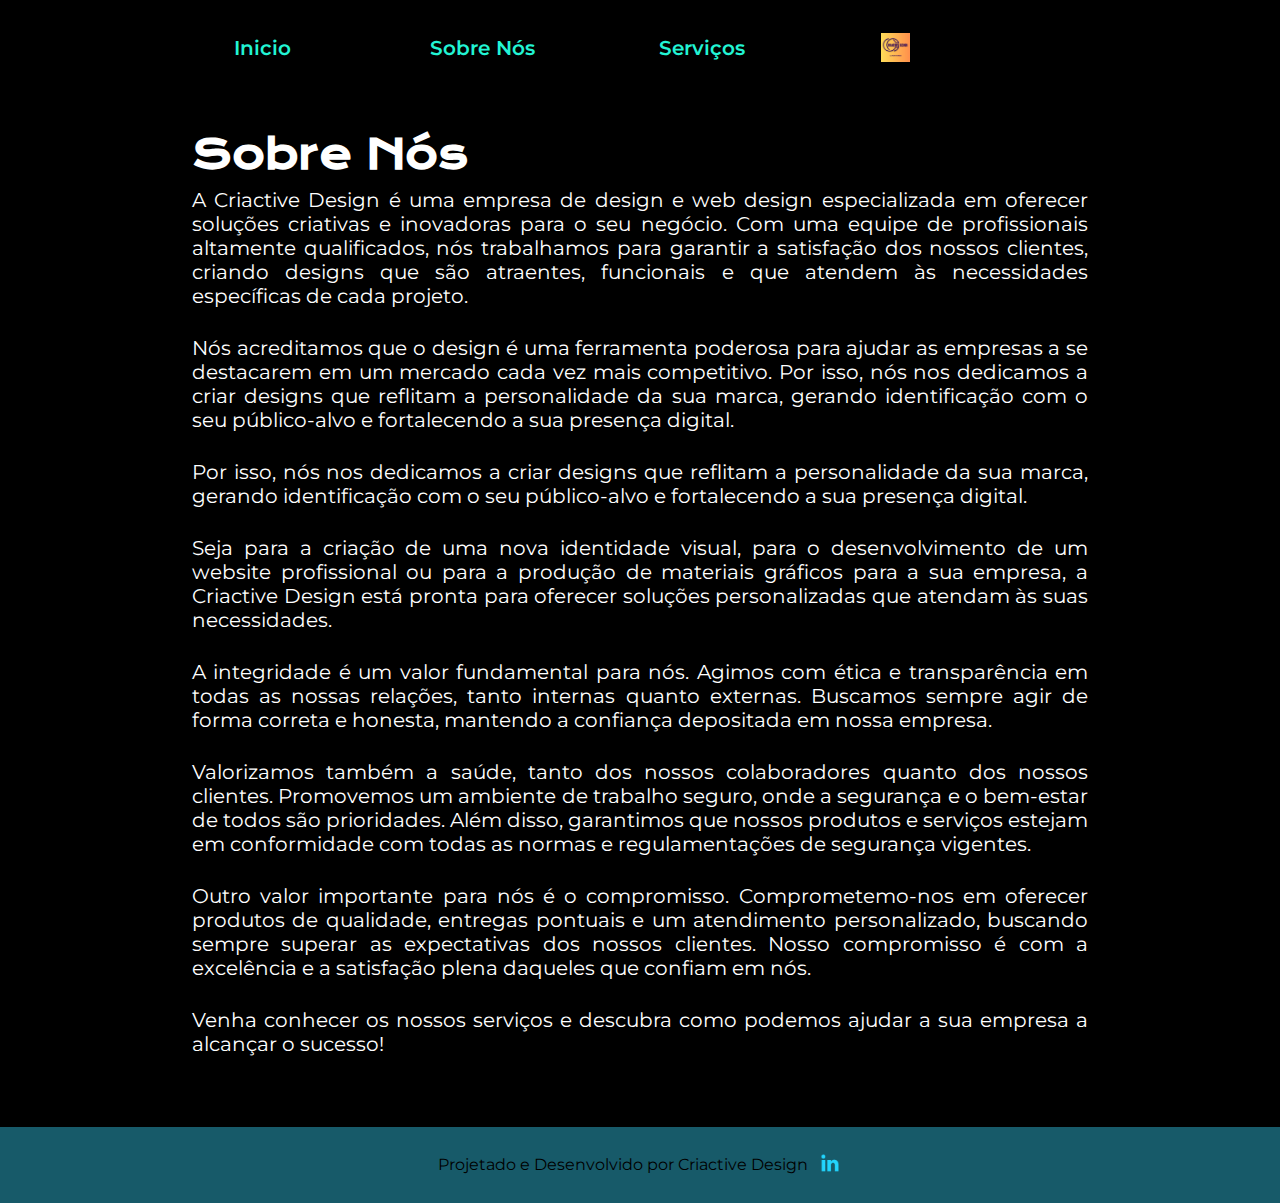
<file: HTML - CSS/about.html>
<!DOCTYPE html>
<html lang="pt-br">
<head>
    <meta charset="UTF-8">
    <meta http-equiv="X-UA-Compatible" content="IE=edge">
    <meta name="viewport" content="width=device-width, initial-scale=1.0">
    <title>Criactive Design | Sobre Nós</title>
    <link rel="stylesheet" href="Style/Style.css">
</head>
<body>
    <!--Inicio Cabeçalho-->
    <header class="cabecalho__about">
        <nav class="cabecalho__menu__about">
            <a class="cabecalho__menu__link" href="index.html"> Inicio </a>
            <a class="cabecalho__menu__link" href="about.html"> Sobre Nós </a>
            <a class="cabecalho__menu__link"  href="portal.html"> Serviços </a>
        </nav>
        <div class="logo__about"> 
        <img class="apresentacao__imagem__about" src="assets/Logo-Me.png" alt="LogoMarca">
    </div>
    </header>
    <!--Fim Cabeçalho-->
    <main class="apresentacao__about">
        <section class="apresentacao__conteudo__about">
            <h1 class="apresentacao__size__about">Sobre Nós</h1>
            <p class="paragrafo__size__about">A Criactive Design é uma empresa de design e web design especializada em oferecer soluções criativas e inovadoras para o seu negócio. Com uma equipe de profissionais altamente qualificados, nós trabalhamos para garantir a satisfação dos nossos clientes, criando designs que são atraentes, funcionais e que atendem às necessidades específicas de cada projeto.</p>
            <p class="paragrafo__size__about"> Nós acreditamos que o design é uma ferramenta poderosa para ajudar as empresas a se destacarem em um mercado cada vez mais competitivo. Por isso, nós nos dedicamos a criar designs que reflitam a personalidade da sua marca, gerando identificação com o seu público-alvo e fortalecendo a sua presença digital.</p>
            <p class="paragrafo__size__about">Por isso, nós nos dedicamos a criar designs que reflitam a personalidade da sua marca, gerando identificação com o seu público-alvo e fortalecendo a sua presença digital.</p>
            <p class="paragrafo__size__about">Seja para a criação de uma nova identidade visual, para o desenvolvimento de um website profissional ou para a produção de materiais gráficos para a sua empresa, a Criactive Design está pronta para oferecer soluções personalizadas que atendam às suas necessidades.</p>
            <p class="paragrafo__size__about">A integridade é um valor fundamental para nós. Agimos com ética e transparência em todas as nossas relações, tanto internas quanto externas. Buscamos sempre agir de forma correta e honesta, mantendo a confiança depositada em nossa empresa.</p>
            <p class="paragrafo__size__about">Valorizamos também a saúde, tanto dos nossos colaboradores quanto dos nossos clientes. Promovemos um ambiente de trabalho seguro, onde a segurança e o bem-estar de todos são prioridades. Além disso, garantimos que nossos produtos e serviços estejam em conformidade com todas as normas e regulamentações de segurança vigentes.</p>
            <p class="paragrafo__size__about">Outro valor importante para nós é o compromisso. Comprometemo-nos em oferecer produtos de qualidade, entregas pontuais e um atendimento personalizado, buscando sempre superar as expectativas dos nossos clientes. Nosso compromisso é com a excelência e a satisfação plena daqueles que confiam em nós.</p>
            <p class="paragrafo__size__about">Venha conhecer os nossos serviços e descubra como podemos ajudar a sua empresa a alcançar o sucesso!</p>
        </section>
    </main>
    <!--Inicio Rodapé-->
    <footer class="rodape__about">
        <p>Projetado e Desenvolvido por Criactive Design</p>
            <a class="rodape__botao" href="https://linkedin.com/company/criactivedesign">
                <img class="icone__rodape" src="assets/linkedin.png" alt="LinkedIn"> 
            </a>
    </footer>
</body>
</html>
</file>
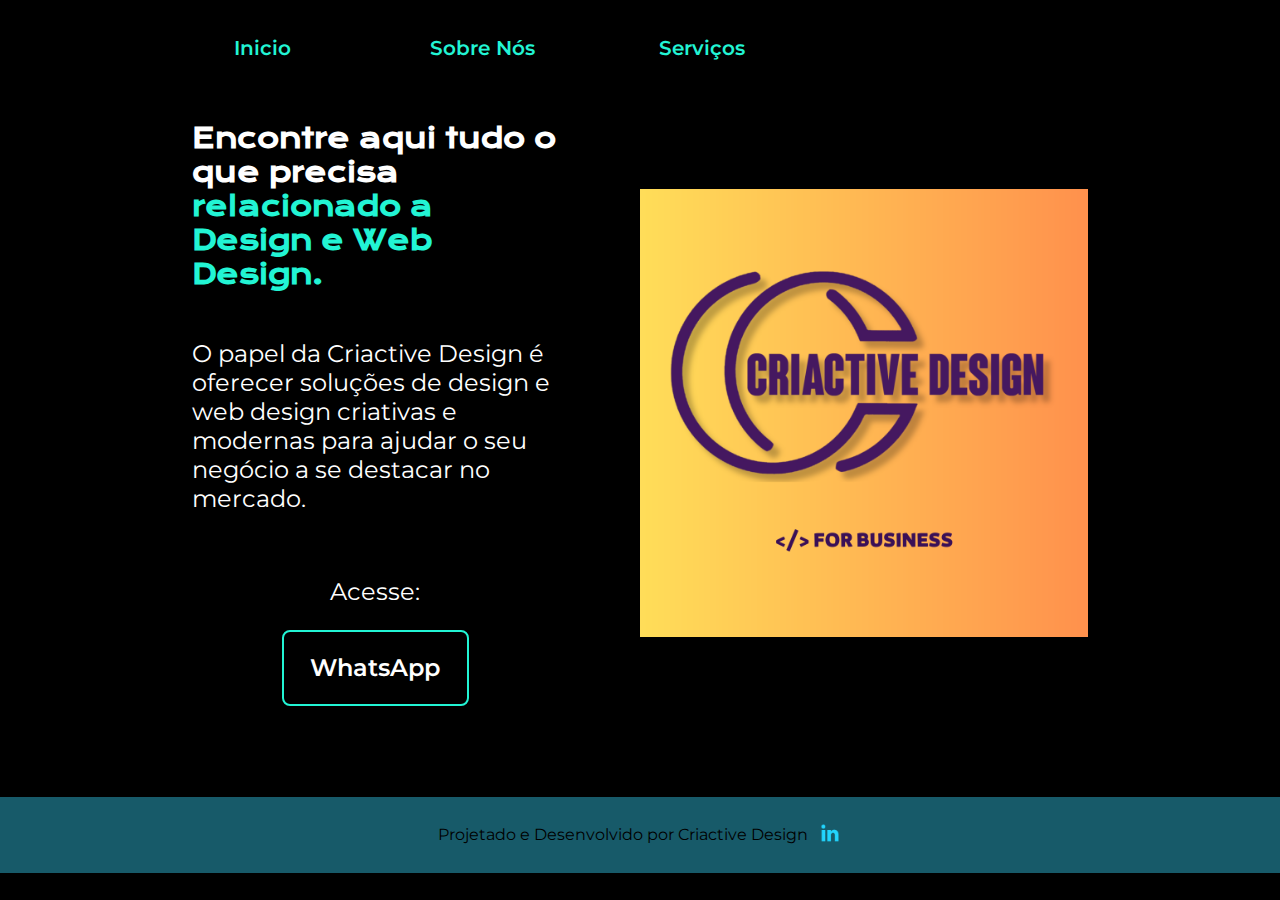
<file: HTML - CSS/portal.html>
<!DOCTYPE html>
<html lang="en">
<head>
    <meta charset="UTF-8">
    <meta name="viewport" content="width=device-width, initial-scale=1.0">
    <title>Criactive Design | Serviços</title>
    <link rel="stylesheet" href="Style/Style.css">
</head>
<body>
    <!--Inicio Cabeçalho-->
    <header class="cabecalho">
        <nav class="cabecalho__menu">
            <a class="cabecalho__menu__link" href="index.html"> Inicio </a>
            <a class="cabecalho__menu__link"href="about.html"> Sobre Nós </a>
            <a class="cabecalho__menu__link"href="portal.html"> Serviços </a>
        </nav>
    </header>
    <!--Fim Cabeçalho-->
    <!--Inicio Conteúdo-->
    <main class="apresentacao">
        <section class="apresentacao__conteudo">
            <h1 class="apresentacao__size">Encontre aqui tudo o que precisa <strong class="titulo-destaque"> relacionado a Design e Web Design.</strong></h1>
            <p class="paragrafo__size">O papel da Criactive Design é oferecer soluções de design e web design criativas e modernas para ajudar o seu negócio a se destacar no mercado.</p>
            <div class="links__botoes">
                <h2 class="subtitulo__botao">Acesse:</h2>
                <a class="aprensentacao__botao" href="https://api.whatsapp.com/send?phone=5565992542212&text=Ol%C3%A1,%20gostaria%20de%20realizar%20um%20or%C3%A7amento!">
                    WhatsApp
                </a>
            </div>
        </section>
        <img class="apresentacao__imagem" src="assets/Logo-Me.png" alt="LogoMarca">
    </main>
    <!--Fim Conteúdo-->
    <!--Inicio Rodapé-->
    <footer class="rodape__portal">
        <p>Projetado e Desenvolvido por Criactive Design</p>
            <a class="rodape__botao" href="https://linkedin.com/company/criactivedesign">
                <img class="icone__rodape" src="assets/linkedin.png" alt="LinkedIn"> 
            </a>
    </footer>
</body>
</html>
</file>
<file: HTML - CSS/Style/Style.css>
@import url('https://fonts.googleapis.com/css2?family=Krona+One&display=swap');
@import url('https://fonts.googleapis.com/css2?family=Krona+One&family=Montserrat&display=swap');
@import url('https://fonts.googleapis.com/css2?family=Krona+One&family=Montserrat:wght@400;600&display=swap');

:root {
    --cor-primaria: #000000;
    --cor-secundaria: #FFFFFF;
    --cor-terciaria: #22F4D4;
    --cor-quartenaria: rgb(147, 147, 147);
    --cor-quinaria: #175a69;
    --fonte-primaria: 'Krona One', sans-serif; 
    --fonte-secundaria: 'montserrat', sans-serif;

}

* {
    margin: 0;
    padding: 0;
}
body {
    /* height: 100vh; */
    box-sizing: border-box;
    background-color: var(--cor-primaria);
    color: rgb(255, 255, 255);
}

.cabecalho {
    padding: 2% 0% 0% 15%;
}

.cabecalho__menu {
    display: flex;
    gap: 80px;
}

.cabecalho__menu__link {
    font-family: var(--fonte-secundaria);
    font-size: 1.25rem;
    font-weight: 600;
    color: var(--cor-terciaria);
    text-decoration: none;

}

.cabecalho__menu__link {
    font-family: var(--fonte-secundaria);
    font-size: 1.25rem;
    font-weight: 600;
    background-color: transparent;
    color: var(--cor-terciaria);
    transition: background-color 0.3s, color 0.3s, border-radius 0.3s;
    border-radius: 4px;
    padding: 10px;
    text-decoration: none;
  }

  .cabecalho__menu__link:hover {
    background-color: var(--cor-secundaria);
    color: var(--cor-primaria);
    border-radius: 8px;
  }

.apresentacao {
    padding:  4% 15%;
    display: flex;
    align-items: center;
    justify-content: space-between;
    gap: 82px;
}

.apresentacao__conteudo {
    width: 50%;
    display: flex;
    flex-direction: column;
    gap:40px;
}

.apresentacao__size {
    font-size: 1.688rem;
    font-family: var(--fonte-primaria);
}

.titulo-destaque {
    color: var(--cor-terciaria);
}

.paragrafo__size {
    font-size: 1.5rem;
    font-family: var(--fonte-secundaria);
    padding-top: 8px;
}

.links__botoes {
    display: flex;
    flex-direction: column;
    justify-content: space-between;
    align-items: center;
    gap: 24px;
}

.subtitulo__botao {
    font-size: 1.5rem;
    font-family: var(--fonte-secundaria);
    font-weight: 400;
    padding-top: 24px;
}

.aprensentacao__botao {
    display: flex;
    align-items: center;
    justify-content: center;
    border: 2px solid var(--cor-terciaria);
    width: 50%;
    text-align: center;
    border-radius: 8px;
    font-size: 1.5rem;
    font-weight: 600;
    font-family: var(--fonte-secundaria);
    text-decoration: none;
    padding: 21.5px 0;
    color: rgb(255, 255, 255);
    position: relative;
    overflow: hidden;
    transition: transform 0.3s ease-in-out;
}

.aprensentacao__botao::before {
    content: "";
    position: absolute;
    width: 100%;
    height: 100%;
    background-color: rgb(147, 147, 147);
    left: 0;
    top: 100%;
    transition: transform 0.3s ease-in-out;
    z-index: -1;
}

.aprensentacao__botao:hover::before {
    transform: translateY(-100%);
}

.aprensentacao__botao:hover {
    transform: scale(1.1);
}

.icone__botao {
    margin-right: 20px; /* Ajuste o valor conforme necessário */
}

.rodape {
    display: flex;
    justify-content: center;
    align-items: center;
    padding: 24px;
    color: var(--cor-primaria);
    background-color:var(--cor-quinaria);
    text-align: center;
    font-size: 1rem;
    font-family: var(--fonte-secundaria);
}

.rodape__botao {
    margin-left: 10px; /* Ajuste a margem conforme necessário */
}

.icone__rodape {
    width: 24px; /* Ajuste o tamanho conforme necessário */
    height: 24px; /* Ajuste o tamanho conforme necessário */

}

.apresentacao__imagem {
    width: 50%;
}

.rodape__botao:hover {
    background-color: var(--cor-primaria); /* Cor de fundo mais escura */
    border-radius: 5px; /* Borda de fundo arredondada */
}

.icone__rodape:hover {
    transform: scale(1.1); /* Aumenta o tamanho do ícone */
}

  /* About - Inicio  */

  
  .cabecalho__about {
    display: flex;
    align-items: center;
    justify-content: space-between;
    padding: 2% 0% 0% 15%;
  }

  .cabecalho__menu__about {
    display: flex;
    gap: 80px;
    
  }

  .cabecalho__menu__link {
    display: flex;
    justify-content: center;
    font-family: var(--fonte-secundaria);
    font-size: 1.25rem;
    font-weight: 600;
    color: var(--cor-terciaria);
    text-decoration: none;
    min-width: 120px; /* Ajuste o valor conforme necessário */
  }

  .apresentacao__about {
    display: flex;
    align-items: flex-start;
    padding: 4% 15%;
  }

  .apresentacao__conteudo__about {
    font-size: 1.25rem;
    font-family: var(--fonte-primaria);
    padding-top: 8px;
    text-align: justify;
  }

  .apresentacao__conteudo__about p {
    margin-bottom: 20px;
  }
  
  .paragrafo__size__about {
    font-size: 1.25rem;
    font-family: var(--fonte-secundaria);
    padding-top: 8px;
}

  .logo__about {
    display: flex;
    align-items: flex-start;
    padding: 0% 10% 0%;
    
  }

  .apresentacao__imagem__about {
    width: 10%;

}

.rodape__about {
    display: flex;
    justify-content: center;
    align-items: center;
    padding: 24px;
    color: var(--cor-primaria);
    background-color: var(--cor-quinaria);
    text-align: center;
    font-size: 1rem;
    font-family: var(--fonte-secundaria);
    
}

.rodape__portal {
    display: flex;
    justify-content: center;
    align-items: center;
    padding: 24px;
    margin-top: 40px;
    color: var(--cor-primaria);
    background-color: var(--cor-quinaria);
    text-align: center;
    font-size: 1rem;
    font-family: var(--fonte-secundaria);
    
}

.botao__ler__mais {
        font-family: var(--fonte-secundaria);
        font-size: 1.25rem;
        font-weight: 600;
        color: var(--cor-terciaria);
        text-decoration: none;
    
    }
    
    .botao__ler__mais {
        font-family: var(--fonte-secundaria);
        font-size: 1.25rem;
        font-weight: 600;
        background-color: transparent;
        color: var(--cor-terciaria);
        transition: background-color 0.3s, color 0.3s, border-radius 0.3s;
        border-radius: 4px;
        padding: 2px;
        text-decoration: none;
      }
    
      .botao__ler__mais:hover {
        background-color: var(--cor-secundaria);
        color: var(--cor-primaria);
        border-radius: 8px;
        
      }

@media ( max-width: 1200px ) {
    
    .cabecalho, .cabecalho__about {
        padding: 10%;

    }

    .cabecalho__menu, .cabecalho__menu__about {
        justify-content: center;
    }
    .apresentacao {
        flex-direction: column-reverse;
        padding: 5%;
    }
    
    .apresentacao__conteudo {
        width: auto;
    }


}
</file>
